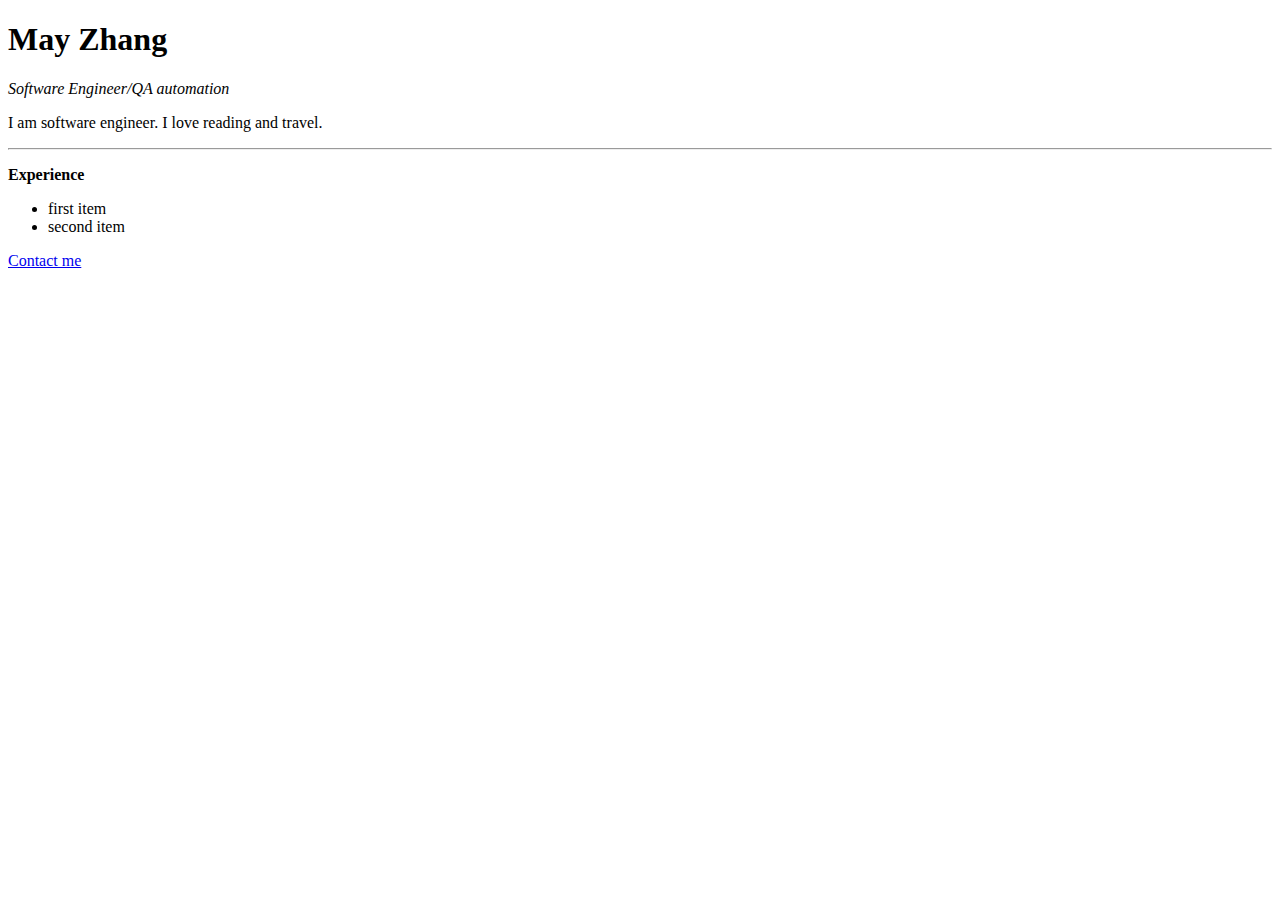
<file: index.html>
<!DOCTYPE html>
<html lang="en" dir="ltr">
  <head>
    <meta charset="utf-8">
    <title>♥ May's personal website</title>
  </head>
  <body>
    <h1> May Zhang </h1>
    <p><em>Software Engineer/QA automation</em></p>
    <p>I am software engineer. I love reading and travel.</p>
    <hr>
    <p><Strong>Experience</Strong></p>
    <ul>
      <li><a href="http://"></a>first item</li>
      <li>second item</li>
    </ul>
    <p><a href="contactme.html">Contact me</a></p>


  </body>
</html>
</file>
